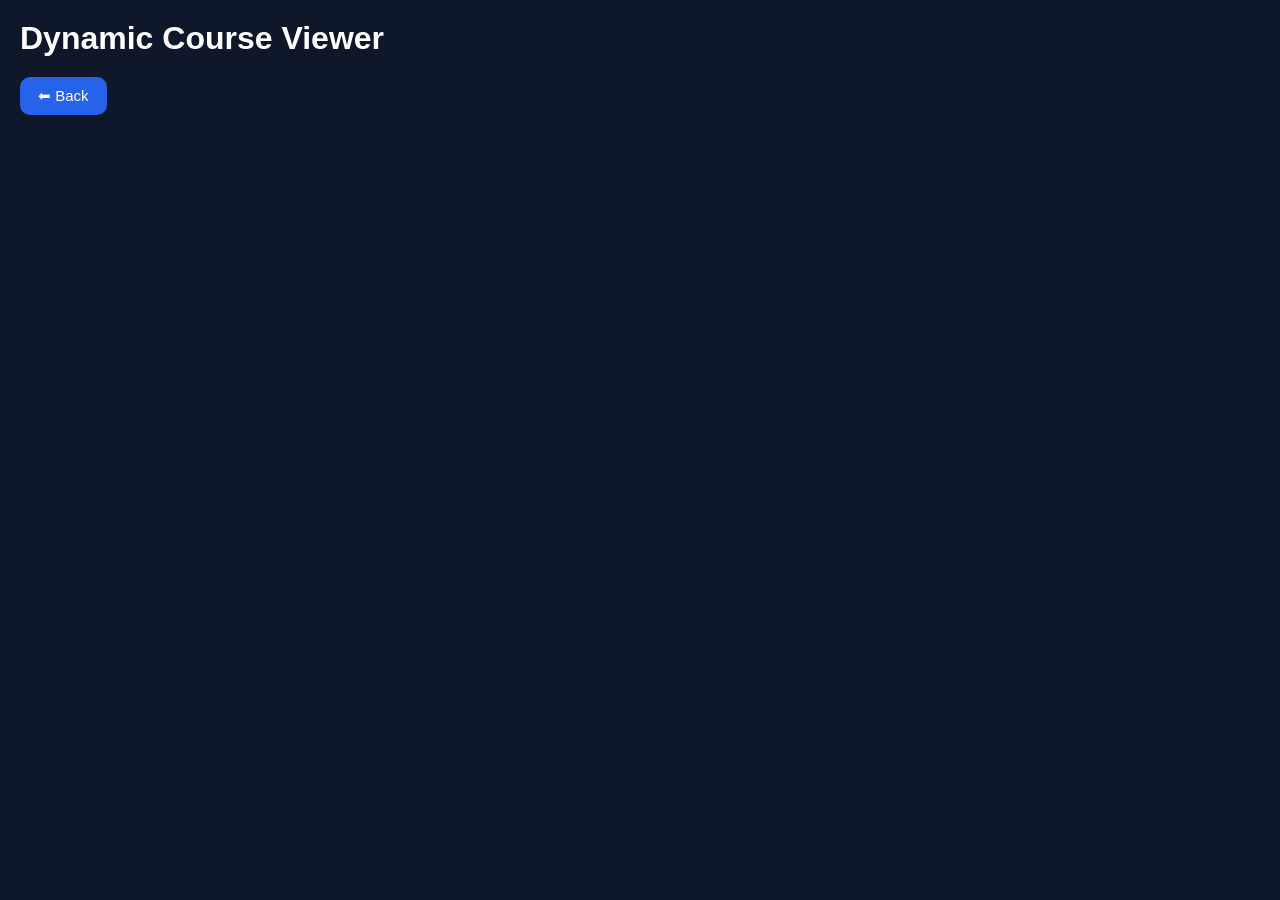
<file: html.html>
<!DOCTYPE html>
<html lang="en">
<head>
  <meta charset="UTF-8" />
  <meta name="viewport" content="width=device-width, initial-scale=1.0" />
  <title>Course Viewer</title>

  <style>
    * {
      margin: 0;
      padding: 0;
      box-sizing: border-box;
      font-family: Arial, sans-serif;
    }

    body {
      background: #0f172a;
      color: white;
      padding: 20px;
    }

    h1 {
      margin-bottom: 20px;
    }

    .grid {
      display: grid;
      grid-template-columns: repeat(auto-fill, minmax(280px, 1fr));
      gap: 18px;
    }

    .card {
      background: #1e293b;
      border-radius: 14px;
      overflow: hidden;
      cursor: pointer;
      transition: 0.2s;
      border: 1px solid rgba(255,255,255,0.06);
    }

    .card:hover {
      transform: translateY(-4px);
    }

    .thumb {
      width: 100%;
      height: 180px;
      object-fit: cover;
      background: #111827;
    }

    .content {
      padding: 14px;
    }

    .title {
      font-size: 15px;
      line-height: 1.5;
      margin-bottom: 8px;
    }

    .badge {
      display: inline-block;
      padding: 5px 10px;
      border-radius: 999px;
      background: #334155;
      font-size: 12px;
    }

    .back {
      margin-bottom: 20px;
      padding: 10px 18px;
      border: none;
      border-radius: 10px;
      cursor: pointer;
      background: #2563eb;
      color: white;
      font-size: 15px;
    }

    .videoModal {
      position: fixed;
      inset: 0;
      background: rgba(0,0,0,0.8);
      display: none;
      align-items: center;
      justify-content: center;
      z-index: 999;
    }

    .videoBox {
      width: 90%;
      max-width: 1000px;
      background: #111827;
      padding: 18px;
      border-radius: 16px;
    }

    video {
      width: 100%;
      border-radius: 12px;
      margin-bottom: 15px;
    }

    .qualities {
      display: flex;
      gap: 10px;
      flex-wrap: wrap;
    }

    .qualities button {
      padding: 10px 14px;
      border: none;
      border-radius: 8px;
      cursor: pointer;
      background: #2563eb;
      color: white;
    }

    .closeBtn {
      margin-top: 15px;
      background: crimson;
    }

    .path {
      margin-bottom: 15px;
      opacity: 0.7;
    }
  </style>
</head>
<body>

  <h1>Dynamic Course Viewer</h1>

  <div class="path" id="path"></div>

  <button class="back" onclick="goBack()">⬅ Back</button>

  <div class="grid" id="app"></div>


  <div class="videoModal" id="videoModal">
    <div class="videoBox">
      <video id="player" controls></video>

      <div class="qualities" id="qualities"></div>

      <button class="qualities closeBtn" onclick="closePlayer()">
        Close
      </button>
    </div>
  </div>


<script>

const BASE_URL = "https://mj.mixvibe.site/api/content";
const COURSE_ID = 151;

let historyStack = [];
let currentPath = [];

async function fetchData(entityId = "") {

  let url = `${BASE_URL}/${COURSE_ID}`;

  if(entityId) {
    url += `/${entityId}`;
  }

  try {

    const res = await fetch(url);
    const json = await res.json();

    render(json.data || []);

  } catch(err) {
    console.error(err);
    alert("Failed to load API");
  }
}


function render(items) {

  const app = document.getElementById("app");
  app.innerHTML = "";

  updatePath();

  items.forEach(item => {

    const card = document.createElement("div");
    card.className = "card";

    const thumb = item?.data?.thumbnail?.trim()
      ? item.data.thumbnail
      : "https://placehold.co/600x400?text=Course";

    card.innerHTML = `
      <img class="thumb" src="${thumb}" />

      <div class="content">
        <div class="title">${item.title}</div>

        <div class="badge">
          ${item.type}
        </div>
      </div>
    `;


    card.onclick = () => {

      if(item.type === "folder") {

        historyStack.push(item.parent_id || "root");
        currentPath.push(item.title);

        fetchData(item.entity_id);

      }

      else if(item.type === "file") {

        if(item?.data?.file_type === 2) {
          openVideo(item);
        }

      }
    }


    app.appendChild(card);
  })
}


function openVideo(item) {

  const modal = document.getElementById("videoModal");
  const player = document.getElementById("player");
  const qualities = document.getElementById("qualities");

  qualities.innerHTML = "";

  let downloads = [];

  try {
    downloads = JSON.parse(item.data.download_urls || "[]");
  } catch(e) {
    console.log(e);
  }


  if(downloads.length > 0) {

    player.src = downloads[downloads.length - 1].url;

    downloads.forEach(q => {

      const btn = document.createElement("button");

      btn.innerText = q.title + "p";

      btn.onclick = () => {
        player.src = q.url;
        player.play();
      }

      qualities.appendChild(btn);
    })

  } else {

    alert("No video url found");
  }


  modal.style.display = "flex";
}


function closePlayer() {

  const modal = document.getElementById("videoModal");
  const player = document.getElementById("player");

  player.pause();
  player.src = "";

  modal.style.display = "none";
}


function goBack() {

  if(historyStack.length === 0) {
    fetchData();
    return;
  }

  historyStack.pop();
  currentPath.pop();

  const last = historyStack[historyStack.length - 1];

  if(!last || last === "root") {
    fetchData();
  } else {
    fetchData(last);
  }
}


function updatePath() {

  const el = document.getElementById("path");

  if(currentPath.length === 0) {
    el.innerText = "Home";
  }

  else {
    el.innerText = "Home / " + currentPath.join(" / ");
  }
}


fetchData();

async function playVideo(url) {
    try {
        // remove old container
        const oldFrame = document.getElementById('videoFrameContainer');
        if (oldFrame) oldFrame.remove();

        // create container
        const container = document.createElement('div');
        container.id = 'videoFrameContainer';
        container.style.width = '100%';
        container.style.marginTop = '20px';

        // create iframe
        const iframe = document.createElement('iframe');
        iframe.src = url;
        iframe.width = '100%';
        iframe.height = '500';
        iframe.allowFullscreen = true;
        iframe.style.border = 'none';

        // download button
        const downloadBtn = document.createElement('a');
        downloadBtn.href = url;
        downloadBtn.target = '_blank';
        downloadBtn.innerHTML = '<button class="quality-btn">Download Video</button>';

        container.appendChild(downloadBtn);
        container.appendChild(iframe);

        document.body.prepend(container);

    } catch (err) {
        console.log('VIDEO ERROR:', err);
        alert('Video failed to load');
    }
}

// ===== FIX STRINGIFIED URLS =====
function parseDownloads(raw) {
    try {
        const downloads = JSON.parse(raw || '[]');

        return downloads.map(item => ({
            ...item,
            url: item.url.replace(/\\//g, '/')
        }));
    } catch (e) {
        console.log('Download Parse Error', e);
        return [];
    }
}

// ===== PATCH FILE RENDER =====
// Replace your old download_urls logic with:
// const downloads = parseDownloads(item.data.download_urls);
// downloads[0].url

</script>

</body>
</html>
</file>
